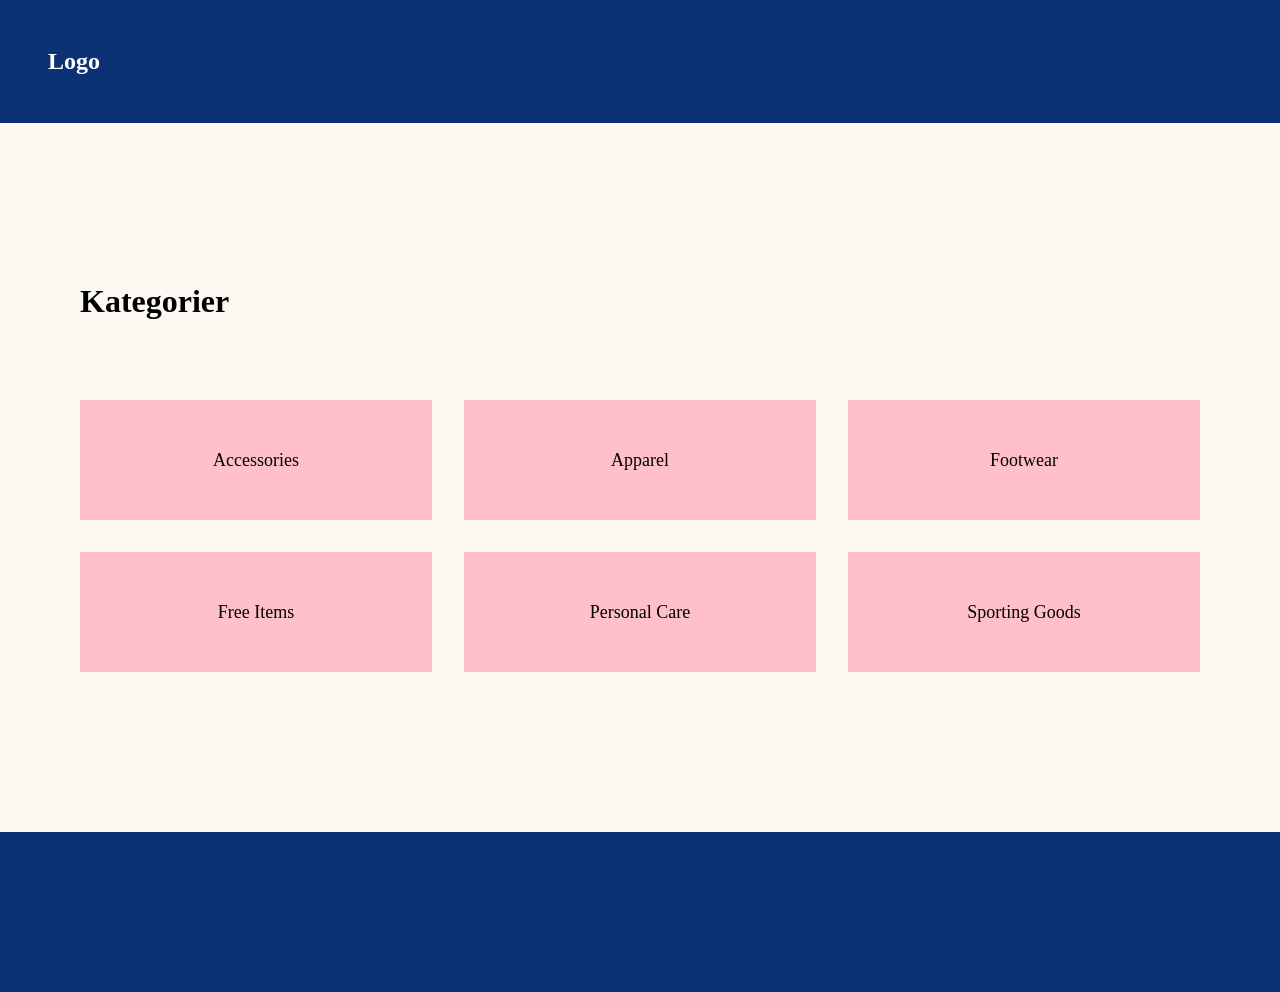
<file: index.html>
<!DOCTYPE html>
<html lang="en">

<head>
    <meta charset="UTF-8">
    <meta name="viewport" content="width=device-width, initial-scale=1.0">
    <meta name="robots" content="noindex">

    <link rel="stylesheet" href="css/style.css">
    <title>index</title>
</head>

<body>
    <header>
        <a href="index.html">Logo</a>
    </header>
    <main>
        <div class="forside">
            <h1>Kategorier</h1>
            <section class="links">
                <a href="productlist.html" class="knap">Accessories</a>
                <a href="productlist.html" class="knap">Apparel</a>
                <a href="productlist.html" class="knap">Footwear</a>
                <a href="productlist.html" class="knap">Free Items</a>
                <a href="productlist.html" class="knap">Personal Care</a>
                <a href="productlist.html" class="knap">Sporting Goods</a>
            </section>
        </div>

    </main>


    <footer></footer>

</body>

</html>
</file>
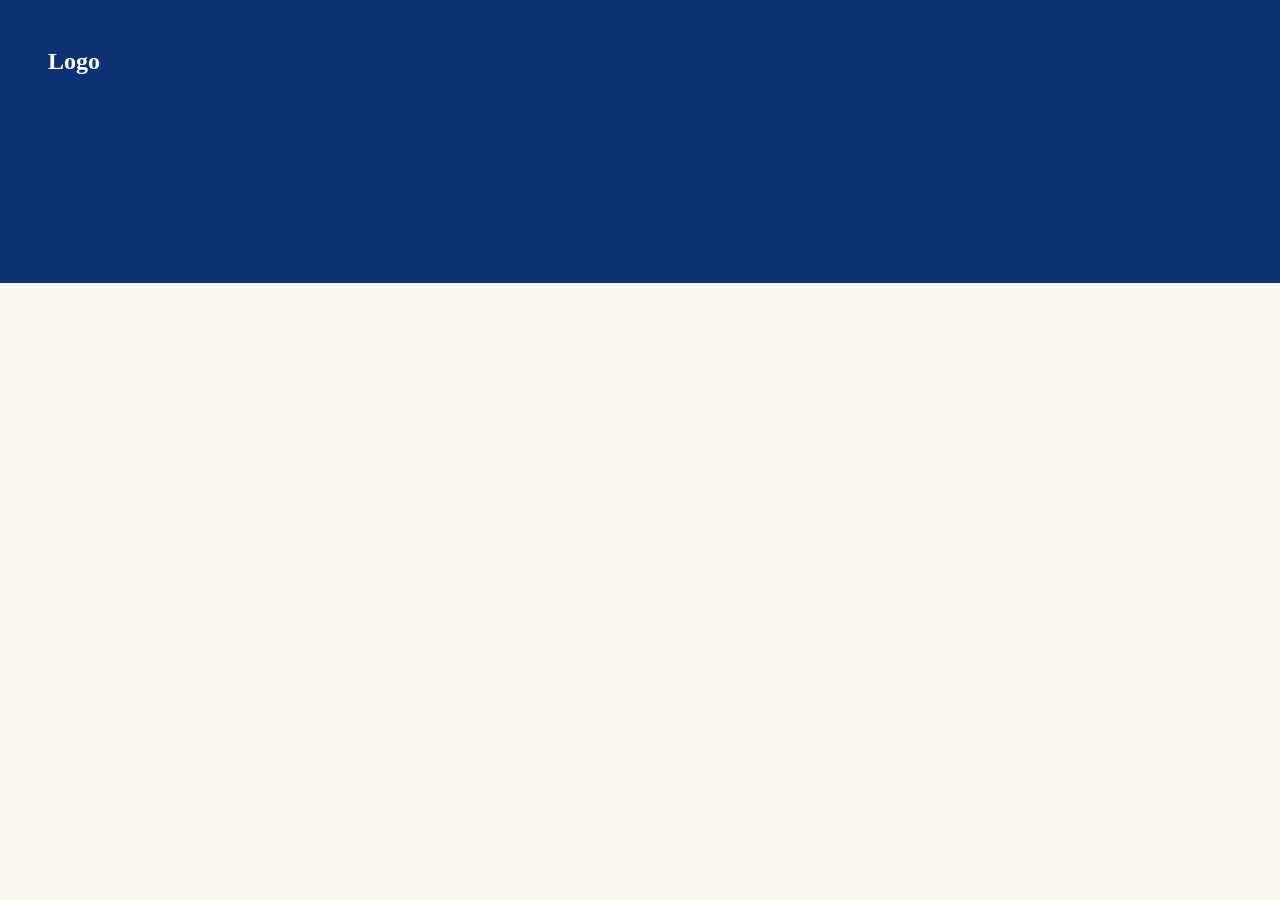
<file: product.html>
<!DOCTYPE html>
<html lang="en">

<head>
    <meta charset="UTF-8">
    <meta name="viewport" content="width=device-width, initial-scale=1.0">
    <meta name="robots" content="noindex">

    <link rel="stylesheet" href="css/style.css">
    <title>index</title>
</head>

<body>
    <header>
        <a href="index.html">Logo</a>
    </header>


    <main id="productContainer">
    </main>


    <footer></footer>
    <script src="js/product.js"></script>

</body>

</html>
</file>
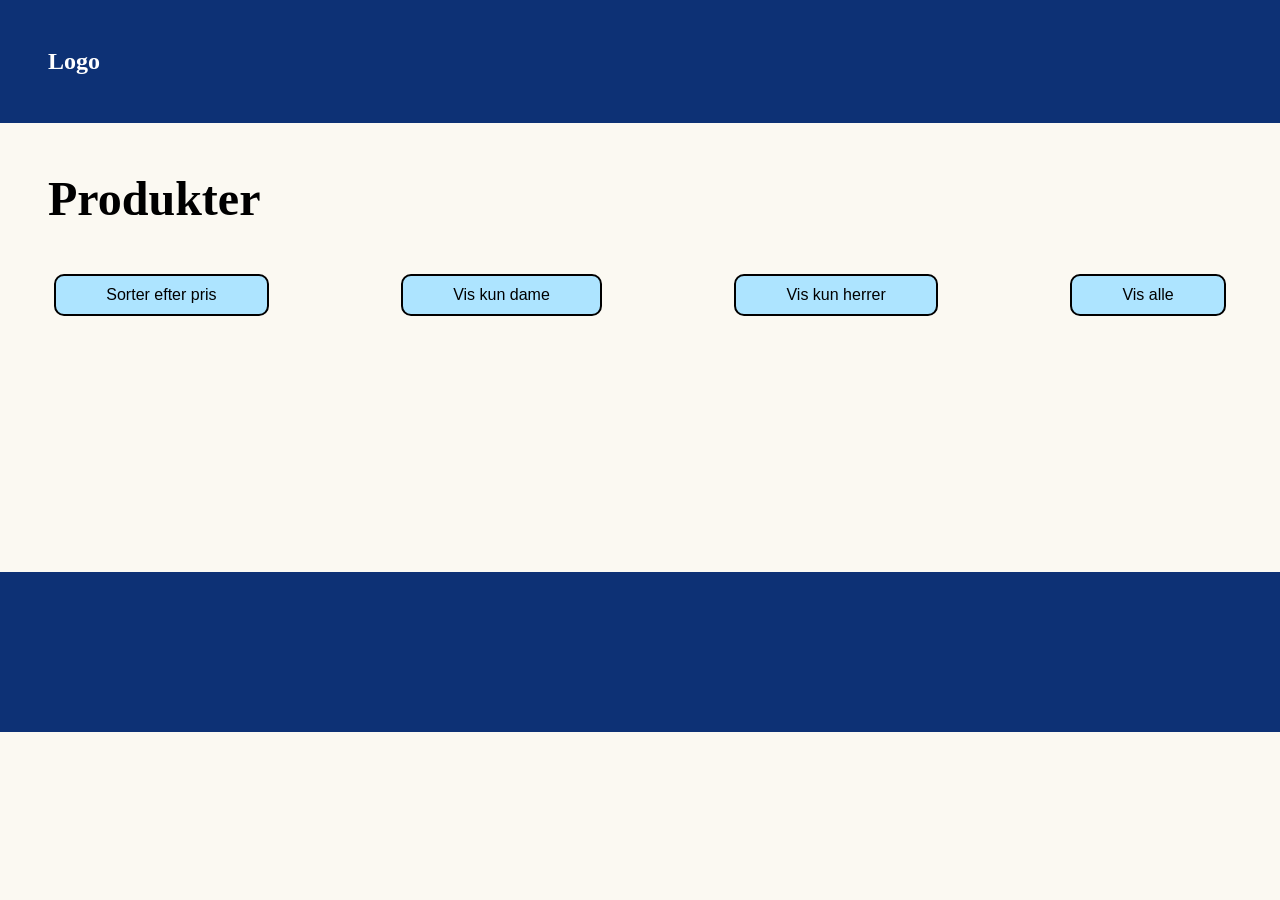
<file: productlist.html>
<!DOCTYPE html>
<html lang="en">

<head>
    <meta charset="UTF-8">
    <meta name="viewport" content="width=device-width, initial-scale=1.0">
    <meta name="robots" content="noindex">

    <link rel="stylesheet" href="css/style.css">
    <script src="js/productlist.js" defer></script>
    <title>index</title>
</head>

<body>

    <header>
        <a href="index.html">Logo</a>

    </header>
    <main>
        <h1 class="Produkter">Produkter</h1>
        <div class="filter">
            <button class="cta" id="sortByPriceBtn">Sorter efter pris</button>
            <button class="cta" id="filterWomenBtn">Vis kun dame</button>
            <button class="cta" id="filterMenBtn">Vis kun herrer</button>
            <button class="cta" id="showAllBtn">Vis alle</button>
        </div>

        <div class="container">
            <div class="product-gallery">

            </div>
        </div>

    </main>



    <footer>

    </footer>

</body>

</html>
</file>
<file: css/style.css>
/*************** Reset *********************/
* {
  margin: 0;
  padding: 0;
  box-sizing: border-box;
}

body {
  background-color: #fbf9f2;
}

/* index knap *****************************************************************/
.knap {
  background-color: pink;
  color: black;
  display: flex;
  justify-content: center;
  align-items: center;
  height: 120px;
  gap: 5px;
  font-size: large;
  border: none;
  cursor: pointer;
  text-decoration: none;
}

.knap:hover {
  background-color: rgb(195, 146, 154);
}

.links {
  display: grid;
  grid-template-columns: 1fr 1fr 1fr;
  gap: 2rem;
}

.forside {
  margin: 10rem 5rem;
}

h1 {
  justify-self: center;
  margin-bottom: 5rem;
}

/**** produkt liste *************************************************************/
img {
  width: 100%;
  aspect-ratio: 9/12;
  object-fit: cover;
}

.container {
  max-width: 1200px;
  margin: 5rem;
  justify-self: center;
}

.product-gallery {
  display: grid;
  grid-template-columns: repeat(3, minmax(250px, 1fr));
  gap: 2rem;
  grid-template-rows: repeat(4, auto);
}

.product {
  display: grid;
  grid-template-rows: subgrid;
  grid-row: span 4;
  background-color: pink;
  padding: 1rem;
  position: relative;
}

.cta {
  cursor: pointer;
  background-color: #ade4ff;
  color: black;
  border-radius: 10px;
  border-style: solid;
  padding: 10px 50px;
  text-decoration: none;
  justify-self: center;
  font-size: 16px;
}

.cta:hover {
  background-color: #f08a59;
}

h2 {
  font-weight: lighter;
}

h3 {
  margin: 3px 0rem;
  font-weight: 200;
  font-size: 18px;
}

p {
  font-weight: bold;
  font-size: 18px;
}

.Produkter {
  margin: 3rem;
  font-size: 3rem;
}

.price {
  margin-top: 1rem;
}

.filter {
  display: grid;
  grid-template-columns: auto auto auto auto;
  gap: 1.5rem;
  place-self: center;
  align-content: center;
}

/* deal */
.deal {
  position: absolute;
  top: 25px;
  left: 20px;
  background-color: yellow;
  padding: 5px 10px;
  font-weight: bold;
  font-size: 15px;
}

/* udsolgt */
.udsolgt {
  position: absolute;
  top: 55px;
  left: 20px;
  background-color: red;
  color: white;
  padding: 5px 10px;
  font-weight: bold;
  font-size: 15px;
}

.hide {
  display: none;
}

/* buy */
.buy {
  display: flex;
  justify-self: center;
  background-color: pink;
  padding: 2rem;
  margin: 4rem;

  gap: 2rem;
}

.buy .text {
  align-self: center;
  margin: 5rem;
}

.buy p {
  margin-bottom: 3rem;
}

.buy img {
  width: 500px;
  position: relative;
}

h4 {
  font-weight: lighter;
  margin-top: 1rem;
  font-size: 14px;
  color: rgb(169, 1, 1);
}

/* footer */
footer {
  background-color: #0d3175;
  padding: 5rem;
}

/* header */
header {
  background-color: #0d3175;
  padding: 3rem;
}

header a {
  text-decoration: none;
  color: white;
  font-weight: bold;
  font-size: 24px;
}

/* mobil version  */
@media (max-width: 1275px) {
  .buy img {
    width: 400px;
  }
}

@media (max-width: 1000px) {
  .buy {
    display: grid;
    grid-template-columns: 1fr;
  }

  .buy .text {
    margin: 0rem;
  }
}

@media (max-width: 900px) {
  .product-gallery {
    display: grid;
    grid-template-columns: 1fr;
  }

  .filter {
    grid-template-columns: auto auto;
  }
}
</file>
